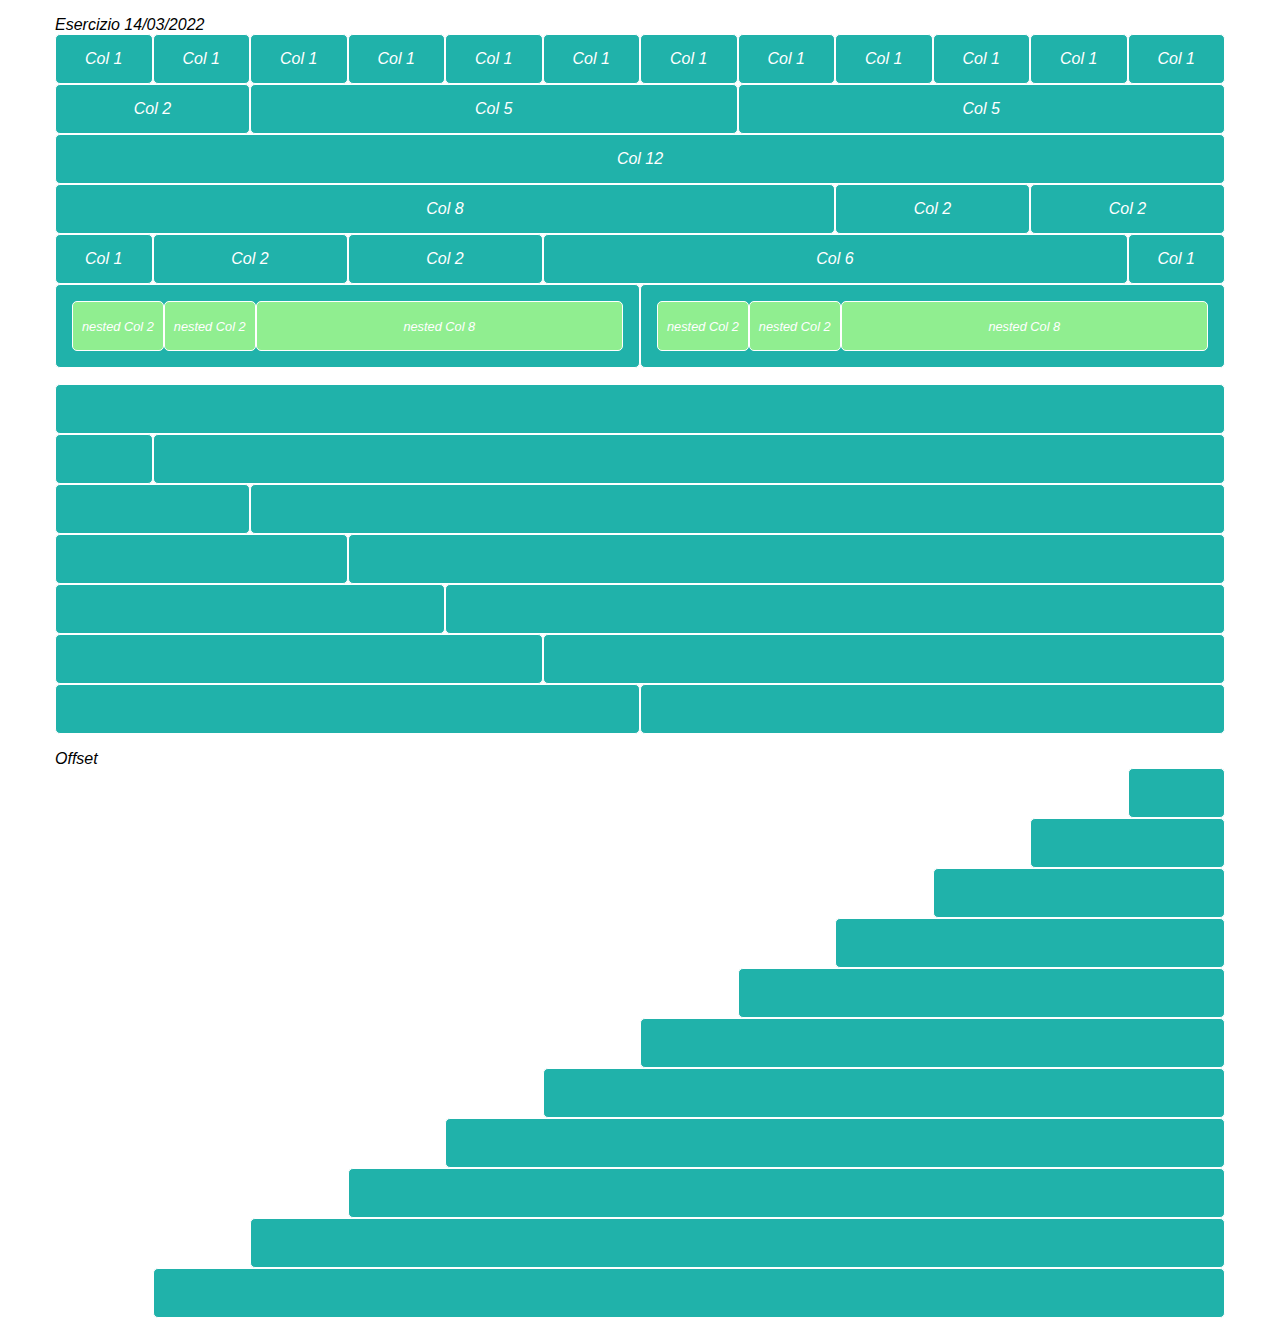
<file: index.html>
<!DOCTYPE html>
<html lang="en">
<head>
    <meta charset="UTF-8">
    <meta http-equiv="X-UA-Compatible" content="IE=edge">
    <meta name="viewport" content="width=device-width, initial-scale=1.0">
    <title>12Bool</title>

    <link rel="stylesheet" href="./css/12bool.css">
    <link rel="stylesheet" href="./css/style.css">
</head>
<body>
    <section class="container my-1">
        <div class="row" style="color: black;">
            <!-- <div class="col-12 d-flex align-center"> -->
                <span style="color: black;">Esercizio 14/03/2022</span>
            <!-- </div> -->
        </div>
        <div class="row">
            <div class="col-1 d-flex justify-center align-center"><span>Col 1</span></div>
            <div class="col-1 d-flex justify-center align-center"><span>Col 1</span></div>
            <div class="col-1 d-flex justify-center align-center"><span>Col 1</span></div>
            <div class="col-1 d-flex justify-center align-center"><span>Col 1</span></div>
            <div class="col-1 d-flex justify-center align-center"><span>Col 1</span></div>
            <div class="col-1 d-flex justify-center align-center"><span>Col 1</span></div>
            <div class="col-1 d-flex justify-center align-center"><span>Col 1</span></div>
            <div class="col-1 d-flex justify-center align-center"><span>Col 1</span></div>
            <div class="col-1 d-flex justify-center align-center"><span>Col 1</span></div>
            <div class="col-1 d-flex justify-center align-center"><span>Col 1</span></div>
            <div class="col-1 d-flex justify-center align-center"><span>Col 1</span></div>
            <div class="col-1 d-flex justify-center align-center"><span>Col 1</span></div>
        </div>
        <div class="row">
            <div class="col-2 d-flex justify-center align-center"><span>Col 2</span></div>
            <div class="col-5 d-flex justify-center align-center"><span>Col 5</span></div>
            <div class="col-5 d-flex justify-center align-center"><span>Col 5</span></div>
        </div>
        <div class="row">
            <div class="col-12 d-flex justify-center align-center"><span>Col 12</span></div>
        </div>
        <div class="row">
            <div class="col-8 d-flex justify-center align-center"><span>Col 8</span></div>
            <div class="col-2 d-flex justify-center align-center"><span>Col 2</span></div>
            <div class="col-2 d-flex justify-center align-center"><span>Col 2</span></div>
        </div>
        <div class="row">
            <div class="col-1 d-flex justify-center align-center"><span>Col 1</span></div>
            <div class="col-2 d-flex justify-center align-center"><span>Col 2</span></div>
            <div class="col-2 d-flex justify-center align-center"><span>Col 2</span></div>
            <div class="col-6 d-flex justify-center align-center"><span>Col 6</span></div>
            <div class="col-1 d-flex justify-center align-center"><span>Col 1</span></div>
        </div>
        <div class="row">
            <div class="col-6 row p-1">
                <div class="col-2 d-flex justify-center align-center"><span>nested Col 2</span></div>
                <div class="col-2 d-flex justify-center align-center"><span>nested Col 2</span></div>
                <div class="col-8 d-flex justify-center align-center"><span>nested Col 8</span></div>
            </div>
            <div class="col-6 row p-1">
                <div class="col-2 d-flex justify-center align-center"><span>nested Col 2</span></div>
                <div class="col-2 d-flex justify-center align-center"><span>nested Col 2</span></div>
                <div class="col-8 d-flex justify-center align-center"><span>nested Col 8</span></div>
            </div>
        </div>

    </section>
    <section class="container my-1">
        <div class="row">
            <div class="col-12"></div>
        </div>
        <div class="row">
            <div class="col-1"></div>
            <div class="col-11"></div>
        </div>
        <div class="row">
            <div class="col-2"></div>
            <div class="col-10"></div>
        </div>
        <div class="row">
            <div class="col-3"></div>
            <div class="col-9"></div>
        </div>
        <div class="row">
            <div class="col-4"></div>
            <div class="col-8"></div>
        </div>
        <div class="row">
            <div class="col-5"></div>
            <div class="col-7"></div>
        </div>
        <div class="row">
            <div class="col-6"></div>
            <div class="col-6"></div>
        </div>
    </section>
    <section class="container my-1">
        <div class="row" style="color: black;">
            <span style="color: black;">Offset</span>
        </div>
        <div class="row">
            <div class="col-1 col-offset-11"></div>
        </div>
        <div class="row">
            <div class="col-2 col-offset-10"></div>
        </div>
        <div class="row">
            <div class="col-3 col-offset-9"></div>
        </div>
        <div class="row">
            <div class="col-4 col-offset-8"></div>
        </div>
        <div class="row">
            <div class="col-5 col-offset-7"></div>
        </div>
        <div class="row">
            <div class="col-6 col-offset-6"></div>
        </div>
        <div class="row">
            <div class="col-7 col-offset-5"></div>
        </div>
        <div class="row">
            <div class="col-8 col-offset-4"></div>
        </div>
        <div class="row">
            <div class="col-9 col-offset-3"></div>
        </div>
        <div class="row">
            <div class="col-10 col-offset-2"></div>
        </div>
        <div class="row">
            <div class="col-11 col-offset-1"></div>
        </div>
    </section>
    
</body>
</html>
</file>
<file: css/12bool.css>
* {
    margin: 0;
    padding: 0;
    box-sizing: border-box;
}

.d-flex {
    display: flex;
}

.justify-center {
    justify-content: center;
}

.align-center {
    align-items: center;
}

.text-center {
    text-align: center;
}

.text-right {
    text-align: right;
}

.container {
    max-width: 1170px;
    margin: 0 auto;
}

.row {
    display: flex;
    flex-direction: row;
    flex-wrap: wrap;
}

.col {
    flex-grow: 1;
    flex-shrink: 0;
    max-width: 100%;
}


[class*="col-"] {
    flex: 0 0 auto;
}

.col-1 {
    flex-basis: calc((100% / 12) * 1);
    max-width: calc((100% / 12) * 1);
}

.col-2 {
    flex-basis: calc((100% / 12) * 2);
    max-width: calc((100% / 12) * 2);
}

.col-3 {
    flex-basis: calc((100% / 12) * 3);
    max-width: calc((100% / 12) * 3);
}

.col-4 {
    flex-basis: calc((100% / 12) * 4);
    max-width: calc((100% / 12) * 4);
}

.col-5 {
    flex-basis: calc((100% / 12) * 5);
    max-width: calc((100% / 12) * 5);
}

.col-6 {
    flex-basis: calc((100% / 12) * 6);
    max-width: calc((100% / 12) * 6);
}

.col-7 {
    flex-basis: calc((100% / 12) * 7);
    max-width: calc((100% / 12) * 7);
}

.col-8 {
    flex-basis: calc((100% / 12) * 8);
    max-width: calc((100% / 12) * 8);
}

.col-9 {
    flex-basis: calc((100% / 12) * 9);
    max-width: calc((100% / 12) * 9);
}

.col-10 {
    flex-basis: calc((100% / 12) * 10);
    max-width: calc((100% / 12) * 10);
}

.col-11 {
    flex-basis: calc((100% / 12) * 11);
    max-width: calc((100% / 12) * 11);
}

.col-12 {
    flex-basis: calc((100% / 12) * 12);
    max-width: calc((100% / 12) * 12);
}



/* #region offset */

.col-offset-1 {
    margin-left: calc((100% / 12) * 1);
}

.col-offset-2 {
    margin-left: calc((100% / 12) * 2);
}

.col-offset-3 {
    margin-left: calc((100% / 12) * 3);
}

.col-offset-4 {
    margin-left: calc((100% / 12) * 4);
}

.col-offset-5 {
    margin-left: calc((100% / 12) * 5);
}

.col-offset-6 {
    margin-left: calc((100% / 12) * 6);
}

.col-offset-7 {
    margin-left: calc((100% / 12) * 7);
}

.col-offset-8 {
    margin-left: calc((100% / 12) * 8);
}

.col-offset-9 {
    margin-left: calc((100% / 12) * 9);
}

.col-offset-10 {
    margin-left: calc((100% / 12) * 10);
}

.col-offset-11 {
    margin-left: calc((100% / 12) * 11);
}

/* #endregion offset */


/* media query */

@media screen and (min-width: 768px) {
    .type {
        font-size: 0.7rem;
    }

    .col-sm-1 {
        flex-basis: calc((100% / 12) * 1);
    }
    
    .col-sm-2 {
        flex-basis: calc((100% / 12) * 2);
    }
    
    .col-sm-3 {
        flex-basis: calc((100% / 12) * 3);
    }
    
    .col-sm-4 {
        flex-basis: calc((100% / 12) * 4);
    }
    
    .col-sm-5 {
        flex-basis: calc((100% / 12) * 5);
    }
    
    .col-sm-6 {
        flex-basis: calc((100% / 12) * 6);
    }
    
    .col-sm-7 {
        flex-basis: calc((100% / 12) * 7);
    }
    
    .col-sm-8 {
        flex-basis: calc((100% / 12) * 8);
    }
    
    .col-sm-9 {
        flex-basis: calc((100% / 12) * 9);
    }
    
    .col-sm-10 {
        flex-basis: calc((100% / 12) * 10);
    }
    
    .col-sm-11 {
        flex-basis: calc((100% / 12) * 11);
    }
    
    .col-sm-12 {
        flex-basis: calc((100% / 12) * 12);
    }
    
}
</file>
<file: css/style.css>
* {
    color: white;
    font-family: Arial, Helvetica, sans-serif;
    font-style: italic;
}

.p-1 {
    padding: 1rem;
}

.my-1 {
    margin-top: 1rem;
    margin-bottom: 1rem;
}

/* #region DEBUG */

[class*="col"] {
    border-radius: 5px;
    border: 1px solid white;
    min-height: 50px;
    background-color: lightseagreen;
}

[class*="col"]>[class*="col"] {
    background-color: lightgreen;
    font-size: 0.8rem;
}



/* #endregion DEBUG */
</file>
